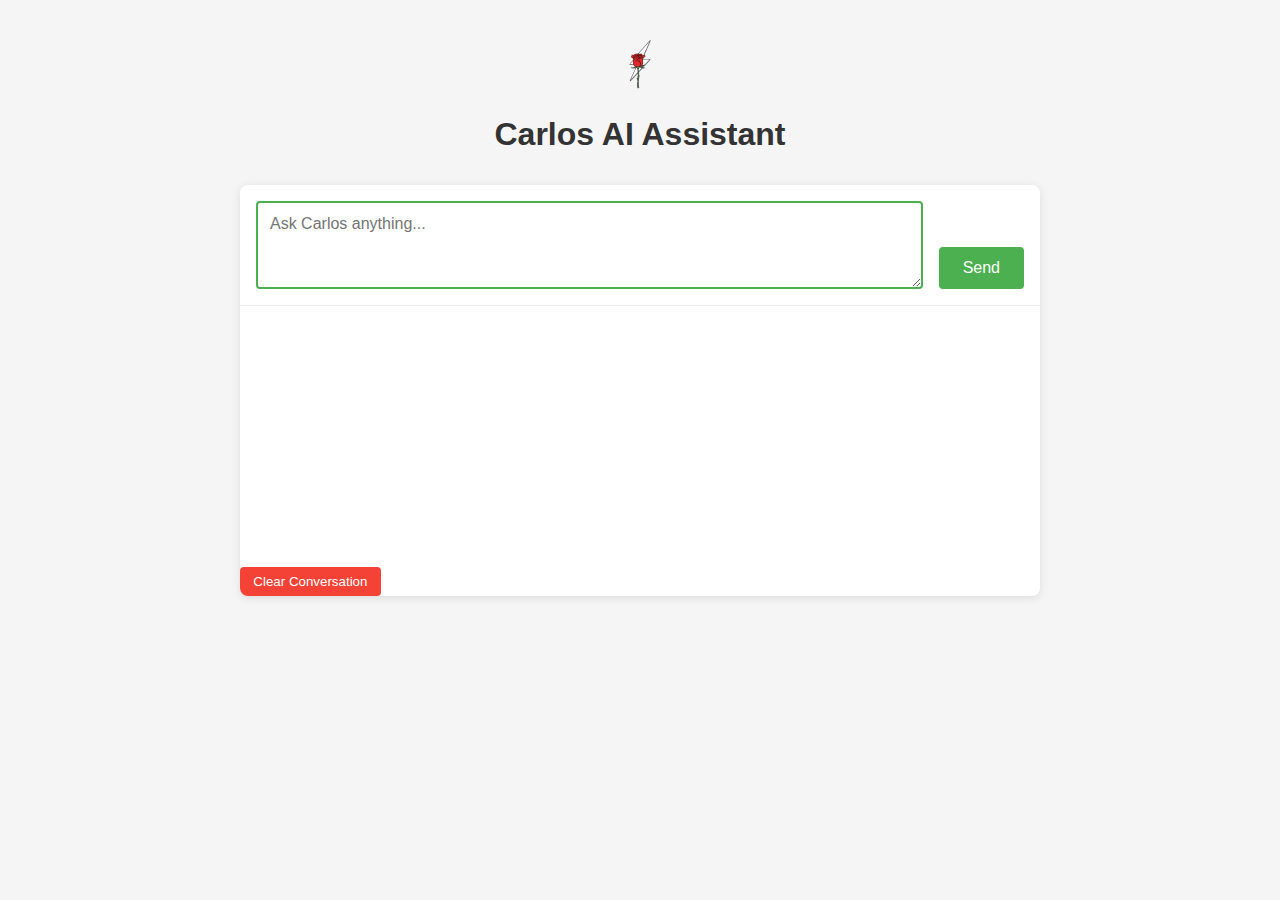
<file: templates/index.html>
<!DOCTYPE html>
<html lang="en">
<head>
    <meta charset="UTF-8">
    <title>Carlos AI Assistant</title>
    <style>
        body { 
            font-family: 'Segoe UI', Tahoma, Geneva, Verdana, sans-serif; 
            max-width: 800px; 
            margin: 2em auto; 
            padding: 0 1em;
            background-color: #f5f5f5;
        }
        .header {
            text-align: center;
            margin-bottom: 2em;
        }
        .logo {
            width: 64px;
            height: 64px;
            margin-bottom: 1em;
        }
        h1 { 
            color: #333; 
            margin: 0;
        }
        .chat-container {
            background: white;
            border-radius: 8px;
            box-shadow: 0 2px 10px rgba(0,0,0,0.1);
            overflow: hidden;
        }
        .input-area {
            padding: 1em;
            border-bottom: 1px solid #eee;
        }
        .input-group {
            display: flex;
            gap: 1em;
            align-items: flex-end;
        }
        #promptInput { 
            flex: 1;
            padding: 0.75em; 
            border: 2px solid #ddd; 
            border-radius: 4px;
            font-size: 16px;
            resize: vertical;
            min-height: 60px;
            font-family: inherit;
        }
        #promptInput:focus {
            outline: none;
            border-color: #4CAF50;
        }
        #sendButton { 
            padding: 0.75em 1.5em; 
            background: #4CAF50; 
            color: white; 
            border: none; 
            border-radius: 4px;
            cursor: pointer;
            font-size: 16px;
            white-space: nowrap;
        }
        #sendButton:hover:not(:disabled) { 
            background: #45a049; 
        }
        #sendButton:disabled {
            background: #ccc;
            cursor: not-allowed;
        }
        .status-area {
            padding: 1em;
            border-bottom: 1px solid #eee;
            background: #f8f9fa;
            display: none;
        }
        .status-area.active {
            display: block;
        }
        .stage-indicator {
            display: flex;
            align-items: center;
            gap: 1em;
            color: #666;
        }
        .stage-icon {
            width: 24px;
            height: 24px;
            border-radius: 50%;
            background: #4CAF50;
            display: flex;
            align-items: center;
            justify-content: center;
            color: white;
            font-weight: bold;
            animation: pulse 2s infinite;
        }
        @keyframes pulse {
            0% { opacity: 1; }
            50% { opacity: 0.5; }
            100% { opacity: 1; }
        }
        .stage-text {
            font-weight: 500;
        }
        #chat-box { 
            padding: 1.5em;
            min-height: 200px; 
            max-height: 400px;
            overflow-y: auto;
            white-space: pre-wrap;
            line-height: 1.6;
            font-family: 'Segoe UI', system-ui, sans-serif;
        }
        .message {
            margin-bottom: 1em;
            padding: 0.75em;
            border-radius: 8px;
        }
        .user-message {
            background: #e3f2fd;
            margin-left: 2em;
            border-left: 4px solid #2196F3;
        }
        .assistant-message {
            background: #f1f8e9;
            margin-right: 2em;
            border-left: 4px solid #4CAF50;
            transition: all 0.3s ease;
        }
        
        /* Tone-based styling */
        .assistant-message.tone-friendly {
            background: #e8f5e8;
            border-left-color: #4CAF50;
        }
        
        .assistant-message.tone-professional {
            background: #f0f4ff;
            border-left-color: #2196F3;
        }
        
        .assistant-message.tone-empathetic {
            background: #fff3e0;
            border-left-color: #FF9800;
        }
        
        .assistant-message.tone-enthusiastic {
            background: #fff8e1;
            border-left-color: #FFC107;
        }
        
        .assistant-message.tone-analytical {
            background: #f3e5f5;
            border-left-color: #9C27B0;
        }
        
        .assistant-message.tone-supportive {
            background: #e1f5fe;
            border-left-color: #00BCD4;
        }
        
        .assistant-message.tone-humorous {
            background: #ffe0f0;
            border-left-color: #E91E63;
        }
        .clear-button {
            margin-top: 1em;
            padding: 0.5em 1em;
            background: #f44336;
            color: white;
            border: none;
            border-radius: 4px;
            cursor: pointer;
        }
        .clear-button:hover {
            background: #d32f2f;
        }
    </style>
</head>
<body>
    <div class="header">
        <img src="/static/images/carlos_logo.png" alt="Carlos Logo" class="logo">
        <h1>Carlos AI Assistant</h1>
    </div>
    
    <div class="chat-container">
        <div class="input-area">
            <div class="input-group">
                <textarea id="promptInput" placeholder="Ask Carlos anything..."></textarea>
                <button id="sendButton">Send</button>
            </div>
        </div>
        
        <div id="statusArea" class="status-area">
            <div class="stage-indicator">
                <div class="stage-icon" id="stageIcon">🤔</div>
                <div class="stage-text" id="stageText">Carlos is thinking...</div>
            </div>
        </div>
        
        <div id="chat-box"></div>
        
        <button id="clearButton" class="clear-button">Clear Conversation</button>
    </div>

    <script>
        const sendButton = document.getElementById('sendButton');
        const chatBox = document.getElementById('chat-box');
        const promptInput = document.getElementById('promptInput');
        const statusArea = document.getElementById('statusArea');
        const stageIcon = document.getElementById('stageIcon');
        const stageText = document.getElementById('stageText');
        const clearButton = document.getElementById('clearButton');

        let eventSource;
        let currentAssistantMessage = '';
        let currentAssistantMessageElement = null;

        // Stage configuration with icons and messages
        const stages = {
            'chunking': { icon: '📝', text: 'Processing your message...' },
            'embedding': { icon: '🧠', text: 'Understanding context...' },
            'searching': { icon: '🔍', text: 'Searching memory...' },
            'thinking': { icon: '💭', text: 'Deep thinking...' },
            'response': { icon: '✍️', text: 'Crafting response...' },
            'default': { icon: '🤔', text: 'Carlos is working...' }
        };

        function addMessage(content, isUser = false) {
            const messageDiv = document.createElement('div');
            messageDiv.className = `message ${isUser ? 'user-message' : 'assistant-message'}`;
            messageDiv.textContent = content;
            chatBox.appendChild(messageDiv);
            chatBox.scrollTop = chatBox.scrollHeight;
        }

        function updateStage(status, message = null) {
            const stage = stages[status] || stages['default'];
            stageIcon.textContent = stage.icon;
            stageText.textContent = message || stage.text;
            statusArea.classList.add('active');
        }

        function hideStatus() {
            statusArea.classList.remove('active');
        }

        function sendMessage() {
            const prompt = promptInput.value.trim();
            if (!prompt) {
                alert("Please enter a message!");
                return;
            }

            // Add user message to chat
            addMessage(prompt, true);

            // Close any existing connection
            if (eventSource) {
                eventSource.close();
            }

            // Clear input and disable send button
            promptInput.value = '';
            sendButton.disabled = true;
            currentAssistantMessage = '';

            // Show initial status
            updateStage('default');

            // Create EventSource connection
            eventSource = new EventSource(`/stream?prompt=${encodeURIComponent(prompt)}`);

            eventSource.onmessage = function(event) {
                try {
                    const data = JSON.parse(event.data);
                    console.log("Received data:", data);

                    if (data.status === "[DONE]") {
                        eventSource.close();
                        sendButton.disabled = false;
                        hideStatus();
                        
                        // Add final assistant message if we have accumulated text
                        if (currentAssistantMessage.trim() && !currentAssistantMessageElement) {
                            addMessage(currentAssistantMessage);
                        }
                        currentAssistantMessage = '';
                        currentAssistantMessageElement = null;
                        
                    } else if (data.status === "response") {
                        // Accumulate response text
                        currentAssistantMessage += data.message;
                        updateStage('response', 'Streaming response...');
                        
                        // Update the last assistant message or create one
                        if (!currentAssistantMessageElement) {
                            // Create new assistant message
                            currentAssistantMessageElement = document.createElement('div');
                            currentAssistantMessageElement.className = 'message assistant-message';
                            currentAssistantMessageElement.textContent = currentAssistantMessage;
                            chatBox.appendChild(currentAssistantMessageElement);
                        } else {
                            // Update existing assistant message
                            currentAssistantMessageElement.textContent = currentAssistantMessage;
                        }
                        chatBox.scrollTop = chatBox.scrollHeight;
                        
                    } else if (data.status === "tone") {
                        // Apply tone-based styling to the current message
                        if (currentAssistantMessageElement && data.message) {
                            currentAssistantMessageElement.classList.add(`tone-${data.message.toLowerCase()}`);
                        }
                        
                    } else if (data.status === "error") {
                        // Handle server errors
                        addMessage(`❌ Error: ${data.message}`, false);
                        eventSource.close();
                        sendButton.disabled = false;
                        hideStatus();
                        
                    } else {
                        // Handle other stages (chunking, embedding, searching, thinking)
                        updateStage(data.status, data.message);
                    }
                } catch (e) {
                    console.error("Error parsing event data:", e);
                    console.log("Raw event data:", event.data);
                    
                    // Fallback: treat as plain text response
                    if (event.data && event.data !== "[DONE]") {
                        currentAssistantMessage += event.data;
                        updateStage('response');
                        
                        let lastMessage = chatBox.lastElementChild;
                        if (!lastMessage || lastMessage.classList.contains('user-message')) {
                            const messageDiv = document.createElement('div');
                            messageDiv.className = 'message assistant-message';
                            messageDiv.textContent = currentAssistantMessage;
                            chatBox.appendChild(messageDiv);
                        } else {
                            lastMessage.textContent = currentAssistantMessage;
                        }
                        chatBox.scrollTop = chatBox.scrollHeight;
                    }
                }
            };

            eventSource.onerror = function(err) {
                console.error("EventSource failed:", err);
                console.log("EventSource readyState:", eventSource.readyState);
                
                // Only show error if not already closed
                if (eventSource.readyState !== EventSource.CLOSED) {
                    addMessage("❌ Connection error. Please try again.", false);
                }
                
                eventSource.close();
                sendButton.disabled = false;
                hideStatus();
                currentAssistantMessage = '';
                currentAssistantMessageElement = null;
            };
            
            eventSource.onopen = function(event) {
                console.log("EventSource connection opened");
            };
        }

        // Event listeners
        sendButton.addEventListener('click', sendMessage);

        promptInput.addEventListener('keydown', function(e) {
            if (e.key === 'Enter' && !e.shiftKey) {
                e.preventDefault();
                sendMessage();
            }
        });

        clearButton.addEventListener('click', function() {
            if (confirm('Clear the conversation?')) {
                chatBox.innerHTML = '';
                if (eventSource) {
                    eventSource.close();
                }
                sendButton.disabled = false;
                hideStatus();
                currentAssistantMessage = '';
                currentAssistantMessageElement = null;
            }
        });

        // Focus on input when page loads
        window.addEventListener('load', function() {
            promptInput.focus();
        });
    </script>
</body>
</html>
</file>
